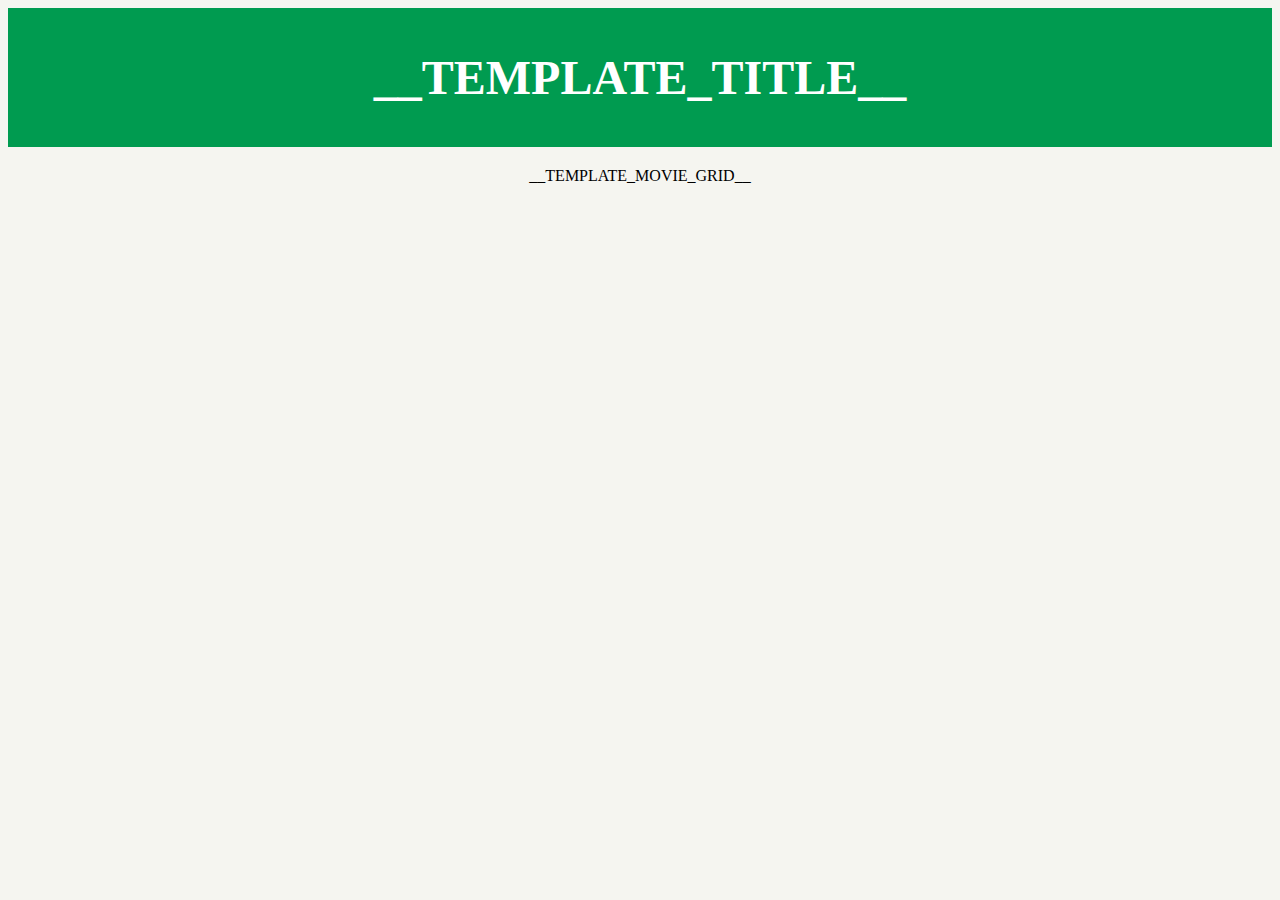
<file: index_template.html>
<html>
<head>
    <title>My Movie App</title>
    <link rel="stylesheet" href="style.css"/>
</head>
<body>
<div class="list-movies-title">
    <h1>__TEMPLATE_TITLE__</h1>
</div>
<div>
    <ol class="movie-grid">
        __TEMPLATE_MOVIE_GRID__
    </ol>
</div>
</body>
</html>
</file>
<file: style.css>
body {
  background: #F5F5F0;
  color: black;
  font-family: Monaco;
}

.list-movies-title {
  padding: 10px 0;
  background: #009B50;
  color: white;
  text-align: center;
  font-size: 18pt;
}

.movie-grid {
  list-style-type: none;
  padding: 0;
  margin: 0;
  margin-top: 20px;
  display: flex;
  flex-wrap: wrap;
  justify-content: center;
}

.movie-grid li {
  padding: 10px 15px;
  text-align: center;
  margin: 60px 0px;
  display: flex;
  flex-direction: column;
  align-items: center;
  max-width: 300px;
}

.movie-details {
  display: flex;
  flex-direction: column;
  align-items: center;
  margin-top: 5px;
  max-width: 100%;
}

.movie-title {
  margin-top: 5px;
  margin-bottom: 2px;
  font-weight: bold;
  text-align: center;
}

.movie-year {
  color: #999;
  margin-bottom: 2px;
}

.movie-rating {
  color: #666;
  margin-bottom: 10px;
  font-size: 1.2em;
  text-align: center;
}
.movie-grid li {
  position: relative;
}

.movie-note {
  display: none;
  position: absolute;
  top: -10%;
  left: 50%;
  transform: translate(-50%, 5px);
  padding: 5px;
  background-color: #333;
  color: white;
  font-size: 20px;
  border-radius: 5px;
}

.movie-grid li:hover .movie-note {
  display: block;
}
.movie-poster {
  width: 300px;
  height: 400px;
}
</file>
